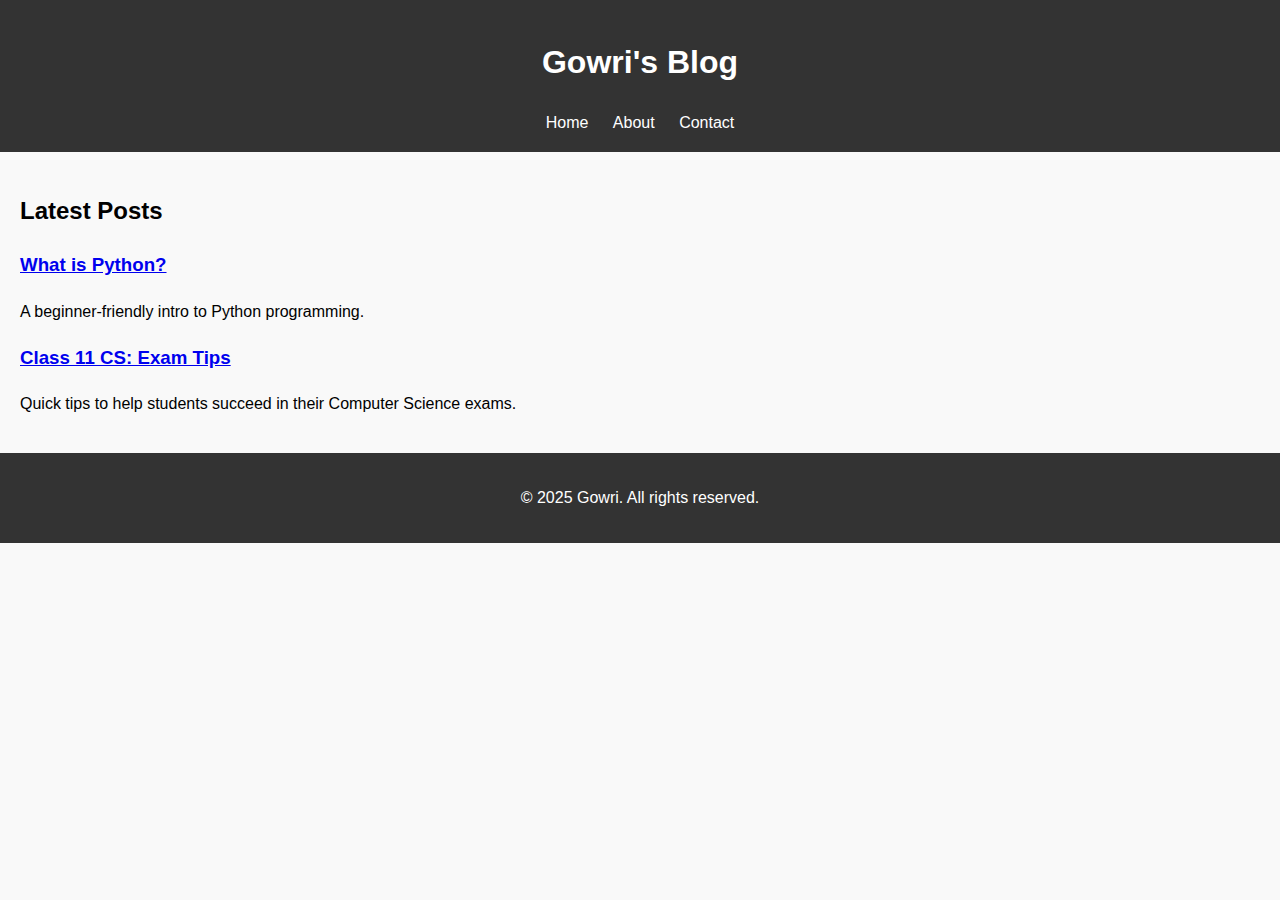
<file: index.html>
<!DOCTYPE html>
<html lang="en">
<head>
  <meta charset="UTF-8">
  <title>Gowri's Blog</title>
  <link rel="stylesheet" href="styles.css">
</head>
<body>
  <header>
    <h1>Gowri's Blog</h1>
    <nav>
      <a href="index.html">Home</a>
      <a href="about.html">About</a>
      <a href="contact.html">Contact</a>
    </nav>
  </header>

  <main>
    <h2>Latest Posts</h2>
    <div class="posts">
      <article>
        <h3><a href="blog/post1.html">What is Python?</a></h3>
        <p>A beginner-friendly intro to Python programming.</p>
      </article>
      <article>
        <h3><a href="blog/post2.html">Class 11 CS: Exam Tips</a></h3>
        <p>Quick tips to help students succeed in their Computer Science exams.</p>
      </article>
    </div>
  </main>

  <footer>
    <p>© 2025 Gowri. All rights reserved.</p>
  </footer>
</body>
</html>
</file>
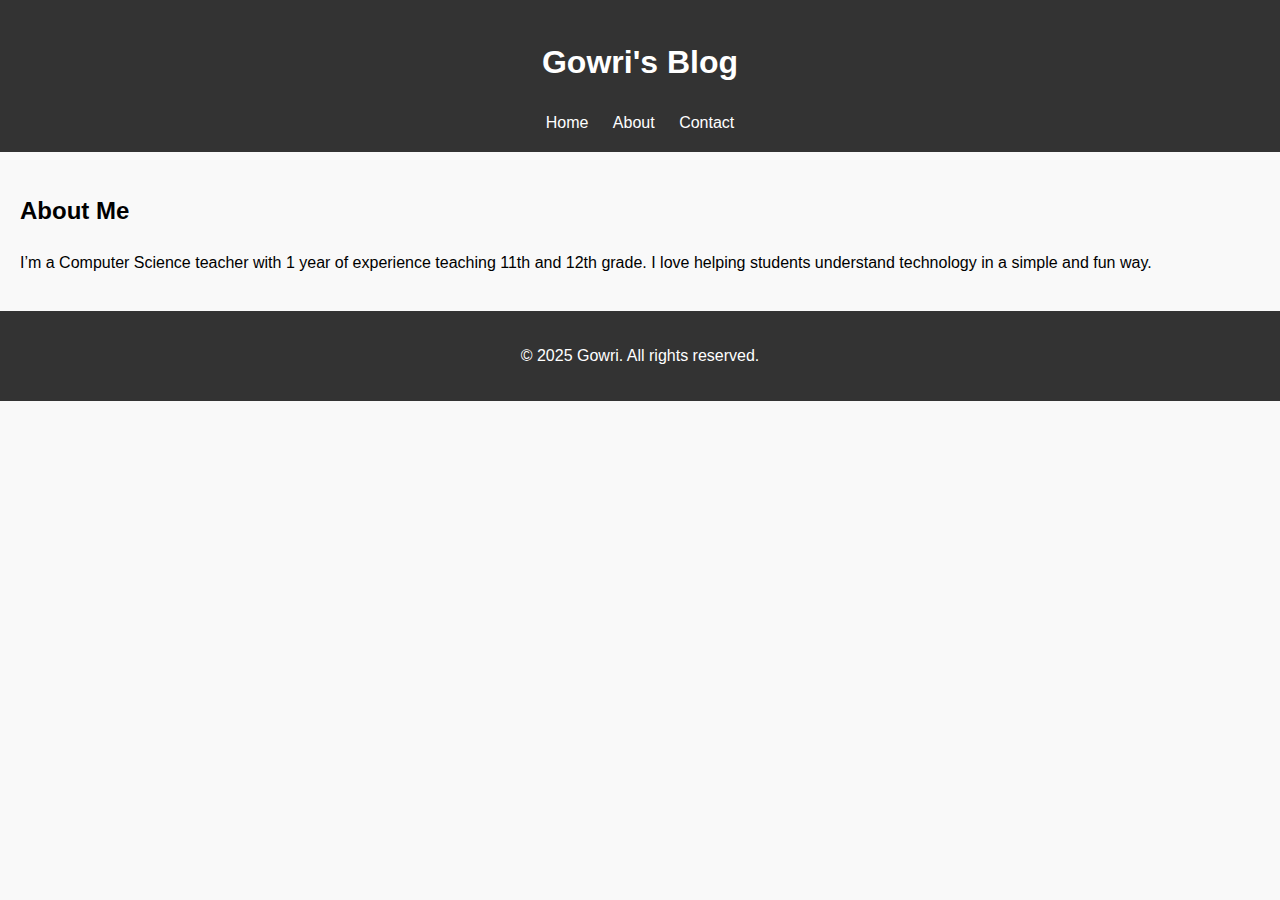
<file: about.html>
<!DOCTYPE html>
<html lang="en">
<head>
  <meta charset="UTF-8">
  <title>About - Gowri</title>
  <link rel="stylesheet" href="styles.css">
</head>
<body>
  <header>
    <h1>Gowri's Blog</h1>
    <nav>
      <a href="index.html">Home</a>
      <a href="about.html">About</a>
      <a href="contact.html">Contact</a>
    </nav>
  </header>

  <main>
    <h2>About Me</h2>
    <p>I’m a Computer Science teacher with 1 year of experience teaching 11th and 12th grade. I love helping students understand technology in a simple and fun way.</p>
  </main>

  <footer>
    <p>© 2025 Gowri. All rights reserved.</p>
  </footer>
</body>
</html>
</file>
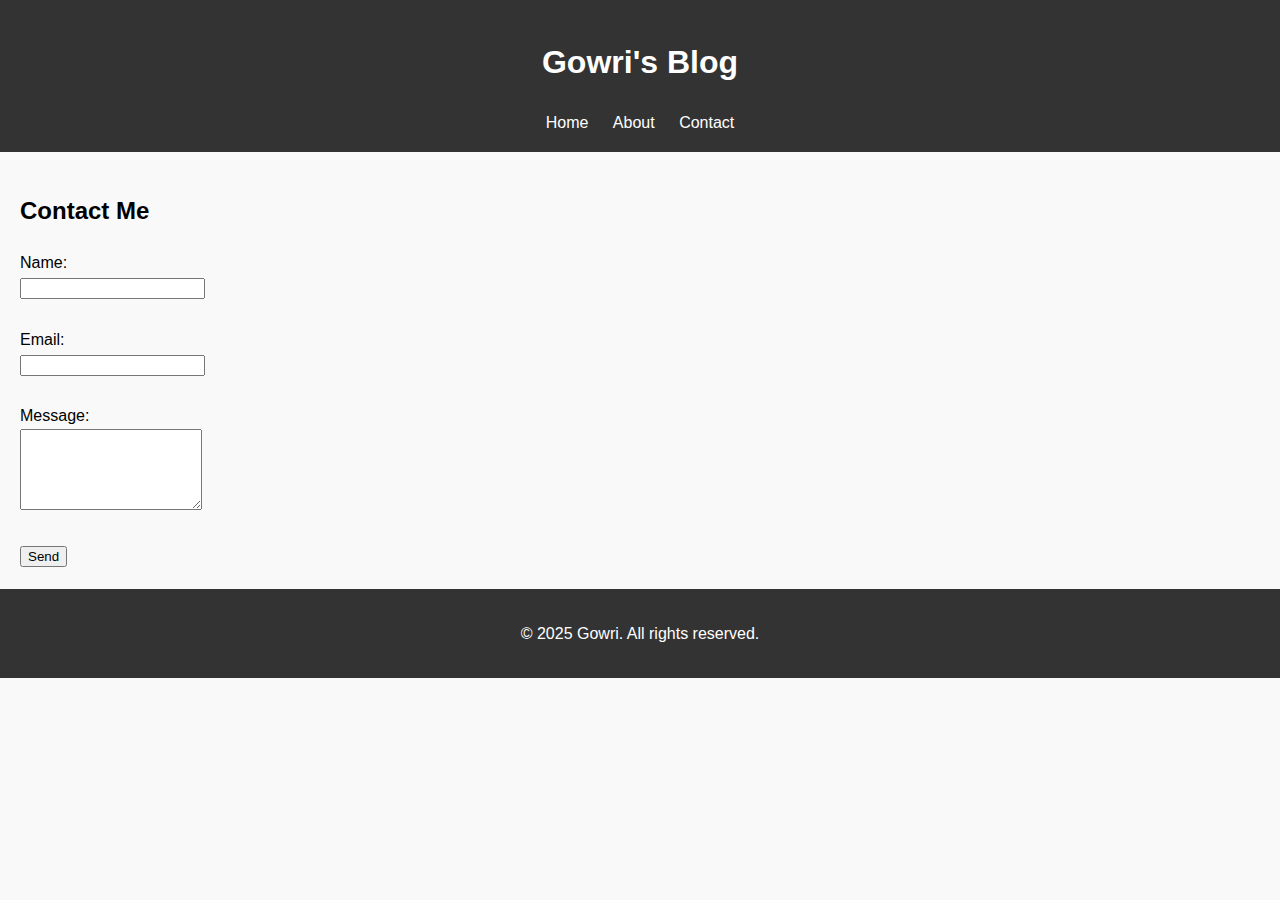
<file: contact.html>
<!DOCTYPE html>
<html lang="en">
<head>
  <meta charset="UTF-8">
  <title>Contact - Gowri</title>
  <link rel="stylesheet" href="styles.css">
</head>
<body>
  <header>
    <h1>Gowri's Blog</h1>
    <nav>
      <a href="index.html">Home</a>
      <a href="about.html">About</a>
      <a href="contact.html">Contact</a>
    </nav>
  </header>

  <main>
    <h2>Contact Me</h2>
    <form>
      <label>Name:</label><br>
      <input type="text" name="name"><br><br>
      <label>Email:</label><br>
      <input type="email" name="email"><br><br>
      <label>Message:</label><br>
      <textarea name="message" rows="5"></textarea><br><br>
      <button type="submit">Send</button>
    </form>
  </main>

  <footer>
    <p>© 2025 Gowri. All rights reserved.</p>
  </footer>
</body>
</html>
</file>
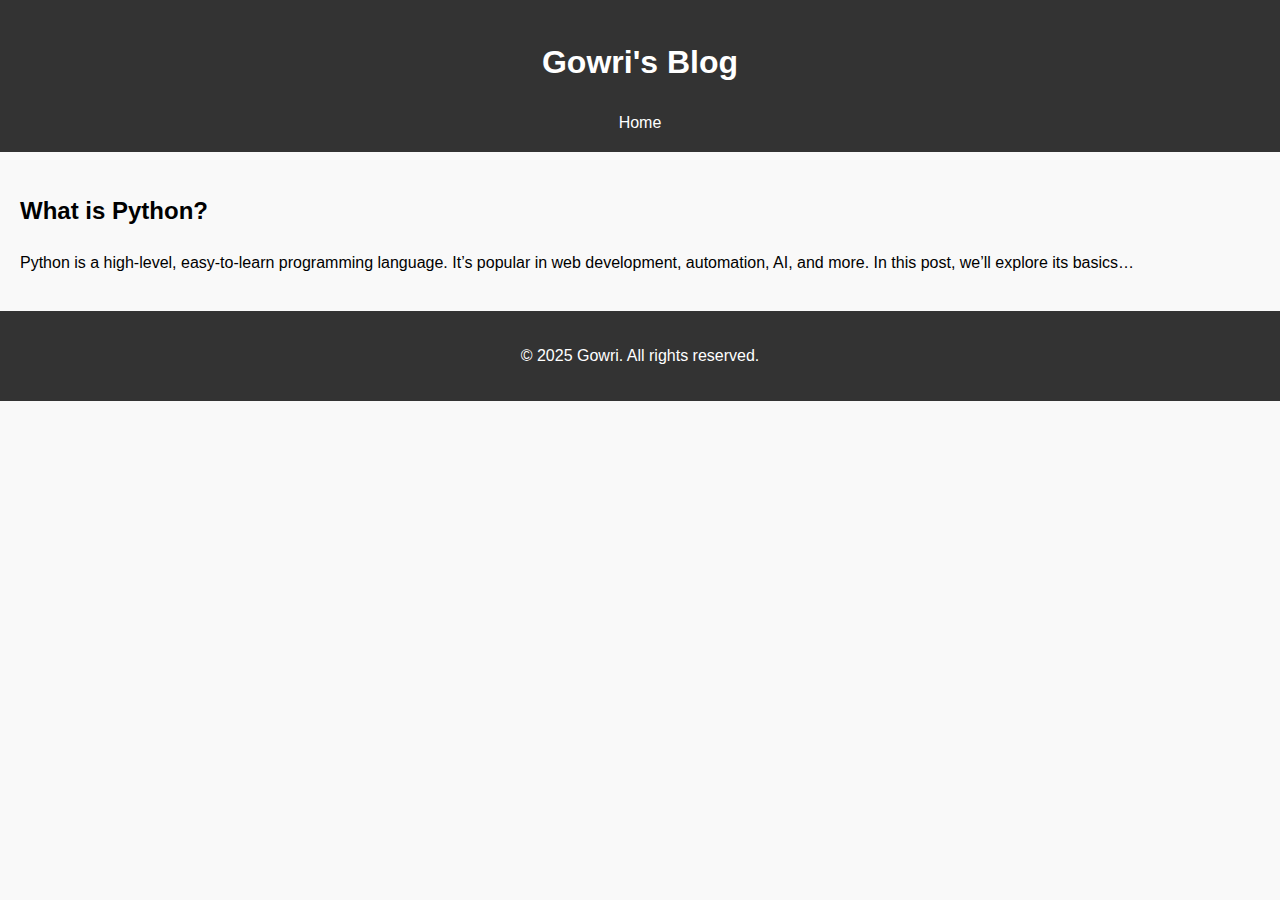
<file: post1.html>
<!DOCTYPE html>
<html lang="en">
<head>
  <meta charset="UTF-8">
  <title>What is Python?</title>
  <link rel="stylesheet" href="../styles.css">
</head>
<body>
  <header>
    <h1>Gowri's Blog</h1>
    <nav>
      <a href="../index.html">Home</a>
    </nav>
  </header>

  <main>
    <h2>What is Python?</h2>
    <p>Python is a high-level, easy-to-learn programming language. It’s popular in web development, automation, AI, and more. In this post, we’ll explore its basics…</p>
  </main>

  <footer>
    <p>© 2025 Gowri. All rights reserved.</p>
  </footer>
</body>
</html>
</file>
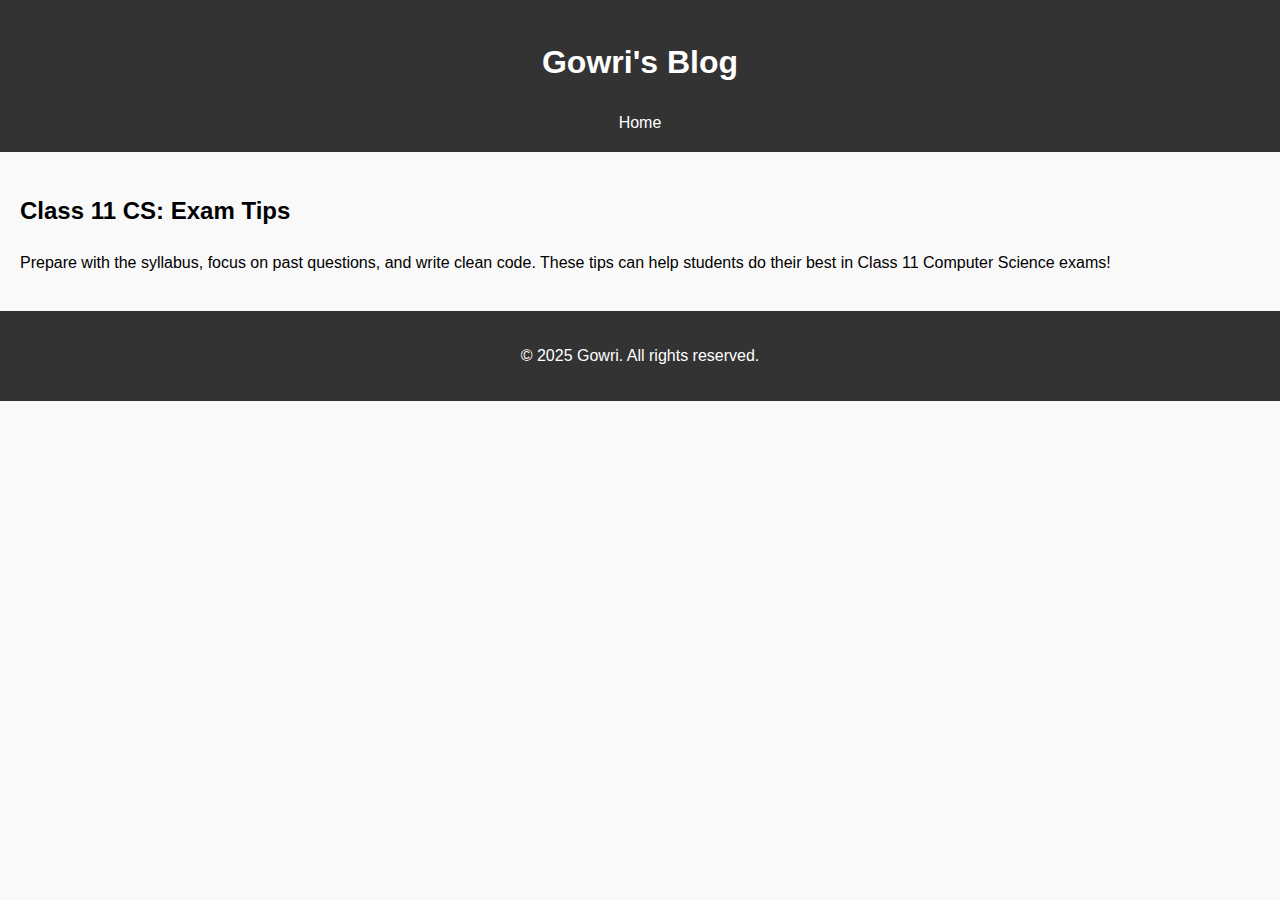
<file: post2.html>
<!DOCTYPE html>
<html lang="en">
<head>
  <meta charset="UTF-8">
  <title>Class 11 CS: Exam Tips</title>
  <link rel="stylesheet" href="../styles.css">
</head>
<body>
  <header>
    <h1>Gowri's Blog</h1>
    <nav>
      <a href="../index.html">Home</a>
    </nav>
  </header>

  <main>
    <h2>Class 11 CS: Exam Tips</h2>
    <p>Prepare with the syllabus, focus on past questions, and write clean code. These tips can help students do their best in Class 11 Computer Science exams!</p>
  </main>

  <footer>
    <p>© 2025 Gowri. All rights reserved.</p>
  </footer>
</body>
</html>
</file>
<file: styles.css>
body {
  font-family: Arial, sans-serif;
  line-height: 1.6;
  margin: 0;
  padding: 0;
  background: #f9f9f9;
}
header, footer {
  background: #333;
  color: #fff;
  padding: 1rem;
  text-align: center;
}
nav a {
  color: #fff;
  margin: 0 10px;
  text-decoration: none;
}
main {
  padding: 20px;
}
section {
  margin-bottom: 20px;
}
</file>
